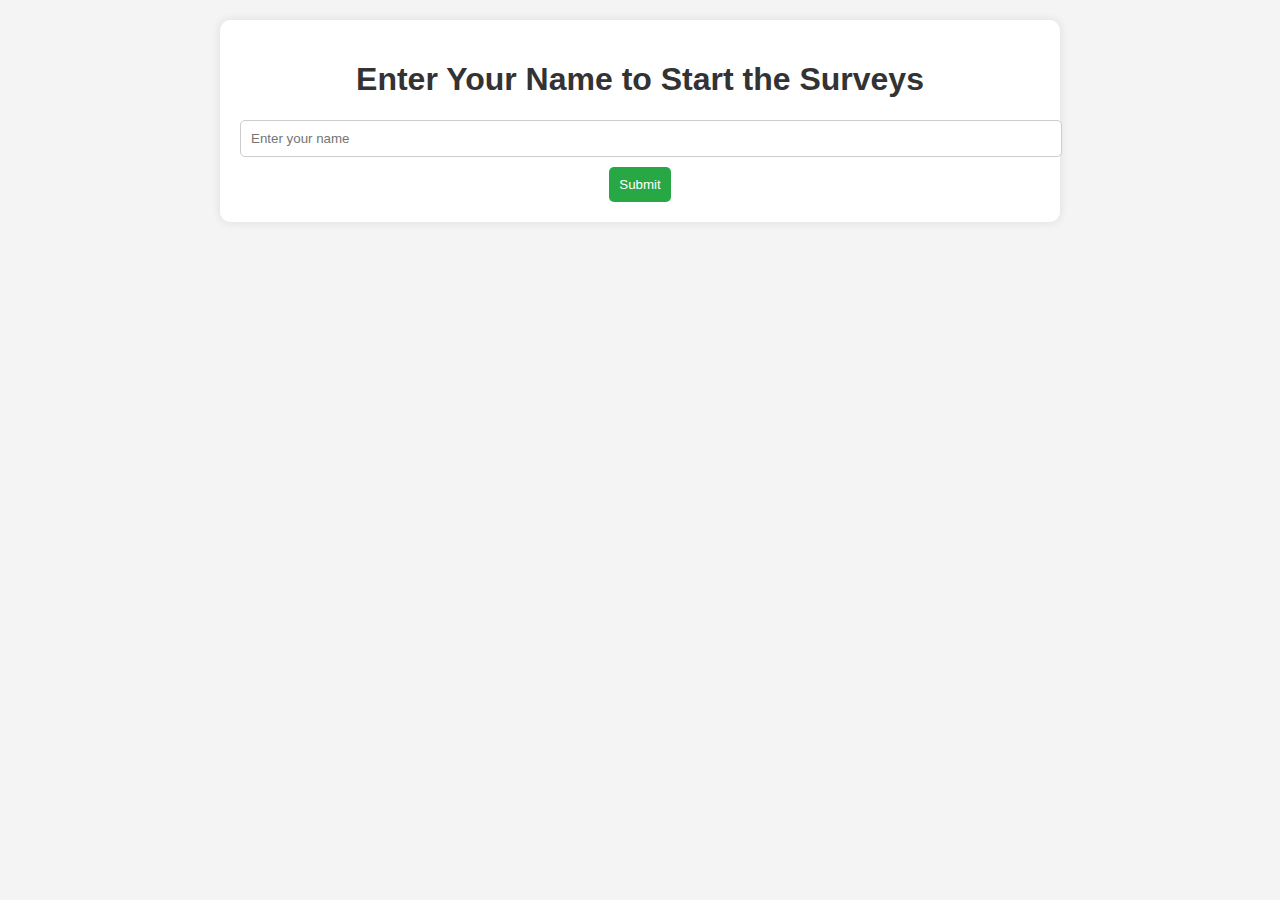
<file: join.html>
<!DOCTYPE html>
<html lang="en">
<head>
    <meta charset="UTF-8">
    <meta name="viewport" content="width=device-width, initial-scale=1.0">
    <title>Spwunchur Money Making Project Surveys</title>
    <link rel="stylesheet" href="script.css">
</head>
<body>
    <div class="container">
        <div id="name-section">
            <h1>Enter Your Name to Start the Surveys</h1>
            <form id="name-form">
                <input type="text" id="user-name" placeholder="Enter your name" required>
                <button type="submit">Submit</button>
            </form>
        </div>
        
        <div id="survey-section" style="display: none;">
            <h1 id="greeting"></h1>
            <h2>Complete the Surveys and Earn $10 Each</h2>
            <form id="survey-form">
                <!-- Survey 1 -->
                <div class="survey">
                    <h3>Survey 1</h3>
                    <div class="question">
                        <label for="survey1-q1">How did you first hear about Spwunchur Money Making Project?</label>
                        <input type="text" id="survey1-q1" name="survey1-q1" required>
                    </div>
                    <div class="question">
                        <label for="survey1-q2">What attracted you to join Spwunchur?</label>
                        <input type="text" id="survey1-q2" name="survey1-q2" required>
                    </div>
                </div>
                
                <!-- Repeat similar blocks for Surveys 2 to 10 -->
                
                <!-- Survey 2 -->
                <div class="survey">
                    <h3>Survey 2</h3>
                    <div class="question">
                        <label for="survey2-q1">How much time do you spend on Spwunchur activities daily?</label>
                        <input type="text" id="survey2-q1" name="survey2-q1" required>
                    </div>
                    <div class="question">
                        <label for="survey2-q2">What types of activities do you engage in on Spwunchur?</label>
                        <input type="text" id="survey2-q2" name="survey2-q2" required>
                    </div>
                </div>
                
                <!-- Survey 3 -->
                <div class="survey">
                    <h3>Survey 3</h3>
                    <div class="question">
                        <label for="survey3-q1">How much money have you made through Spwunchur so far?</label>
                        <input type="text" id="survey3-q1" name="survey3-q1" required>
                    </div>
                    <div class="question">
                        <label for="survey3-q2">What strategies do you use to maximize your earnings on Spwunchur?</label>
                        <input type="text" id="survey3-q2" name="survey3-q2" required>
                    </div>
                </div>

                <!-- Survey 4 -->
                <div class="survey">
                    <h3>Survey 4</h3>
                    <div class="question">
                        <label for="survey4-q1">How would you rate the user interface of Spwunchur?</label>
                        <input type="text" id="survey4-q1" name="survey4-q1" required>
                    </div>
                    <div class="question">
                        <label for="survey4-q2">What improvements would you suggest for the Spwunchur platform?</label>
                        <input type="text" id="survey4-q2" name="survey4-q2" required>
                    </div>
                </div>

                <!-- Survey 5 -->
                <div class="survey">
                    <h3>Survey 5</h3>
                    <div class="question">
                        <label for="survey5-q1">How do you prefer to receive payments from Spwunchur?</label>
                        <input type="text" id="survey5-q1" name="survey5-q1" required>
                    </div>
                    <div class="question">
                        <label for="survey5-q2">Have you faced any issues with payment processing on Spwunchur?</label>
                        <input type="text" id="survey5-q2" name="survey5-q2" required>
                    </div>
                </div>

                <!-- Survey 6 -->
                <div class="survey">
                    <h3>Survey 6</h3>
                    <div class="question">
                        <label for="survey6-q1">How often do you participate in Spwunchur community events?</label>
                        <input type="text" id="survey6-q1" name="survey6-q1" required>
                    </div>
                    <div class="question">
                        <label for="survey6-q2">What types of events would you like to see more of on Spwunchur?</label>
                        <input type="text" id="survey6-q2" name="survey6-q2" required>
                    </div>
                </div>

                <!-- Survey 7 -->
                <div class="survey">
                    <h3>Survey 7</h3>
                    <div class="question">
                        <label for="survey7-q1">How would you describe the Spwunchur community?</label>
                        <input type="text" id="survey7-q1" name="survey7-q1" required>
                    </div>
                    <div class="question">
                        <label for="survey7-q2">What features do you use the most on Spwunchur?</label>
                        <input type="text" id="survey7-q2" name="survey7-q2" required>
                    </div>
                </div>

                <!-- Survey 8 -->
                <div class="survey">
                    <h3>Survey 8</h3>
                    <div class="question">
                        <label for="survey8-q1">What motivates you to stay active on Spwunchur?</label>
                        <input type="text" id="survey8-q1" name="survey8-q1" required>
                    </div>
                    <div class="question">
                        <label for="survey8-q2">What challenges do you face on the Spwunchur platform?</label>
                        <input type="text" id="survey8-q2" name="survey8-q2" required>
                    </div>
                </div>

                <!-- Survey 9 -->
                <div class="survey">
                    <h3>Survey 9</h3>
                    <div class="question">
                        <label for="survey9-q1">How would you rate the support team of Spwunchur?</label>
                        <input type="text" id="survey9-q1" name="survey9-q1" required>
                    </div>
                    <div class="question">
                        <label for="survey9-q2">Have you had any issues that the support team resolved for you?</label>
                        <input type="text" id="survey9-q2" name="survey9-q2" required>
                    </div>
                </div>

                <!-- Survey 10 -->
                <div class="survey">
                    <h3>Survey 10</h3>
                    <div class="question">
                        <label for="survey10-q1">How do you see Spwunchur evolving in the next 5 years?</label>
                        <input type="text" id="survey10-q1" name="survey10-q1" required>
                    </div>
                    <div class="question">
                        <label for="survey10-q2">What new features would you like to see on Spwunchur?</label>
                        <input type="text" id="survey10-q2" name="survey10-q2" required>
                    </div>
                </div>
                
                <button type="submit">Submit</button>
            </form>
        </div>
    </div>

    <script src="script.js"></script>
</body>
</html>
</file>
<file: script.css>
body {
    font-family: Arial, sans-serif;
    background-color: #f4f4f4;
    margin: 0;
    padding: 0;
}
.container {
    max-width: 800px;
    margin: 20px auto;
    padding: 20px;
    background-color: white;
    border-radius: 10px;
    box-shadow: 0 0 10px rgba(0, 0, 0, 0.1);
}
h1 {
    color: #333;
    text-align: center;
}
.survey {
    margin-bottom: 20px;
}
.survey h2 {
    color: #28a745;
    margin-bottom: 10px;
}
.question {
    margin-bottom: 20px;
}
.question label {
    display: block;
    margin-bottom: 5px;
}
input[type="text"] {
    padding: 10px;
    margin-bottom: 10px;
    border: 1px solid #ccc;
    border-radius: 5px;
    width: 100%;
}
button {
    padding: 10px;
    background-color: #28a745;
    color: white;
    border: none;
    border-radius: 5px;
    cursor: pointer;
    display: block;
    margin: 0 auto;
}
button:hover {
    background-color: #218838;
}
</file>
